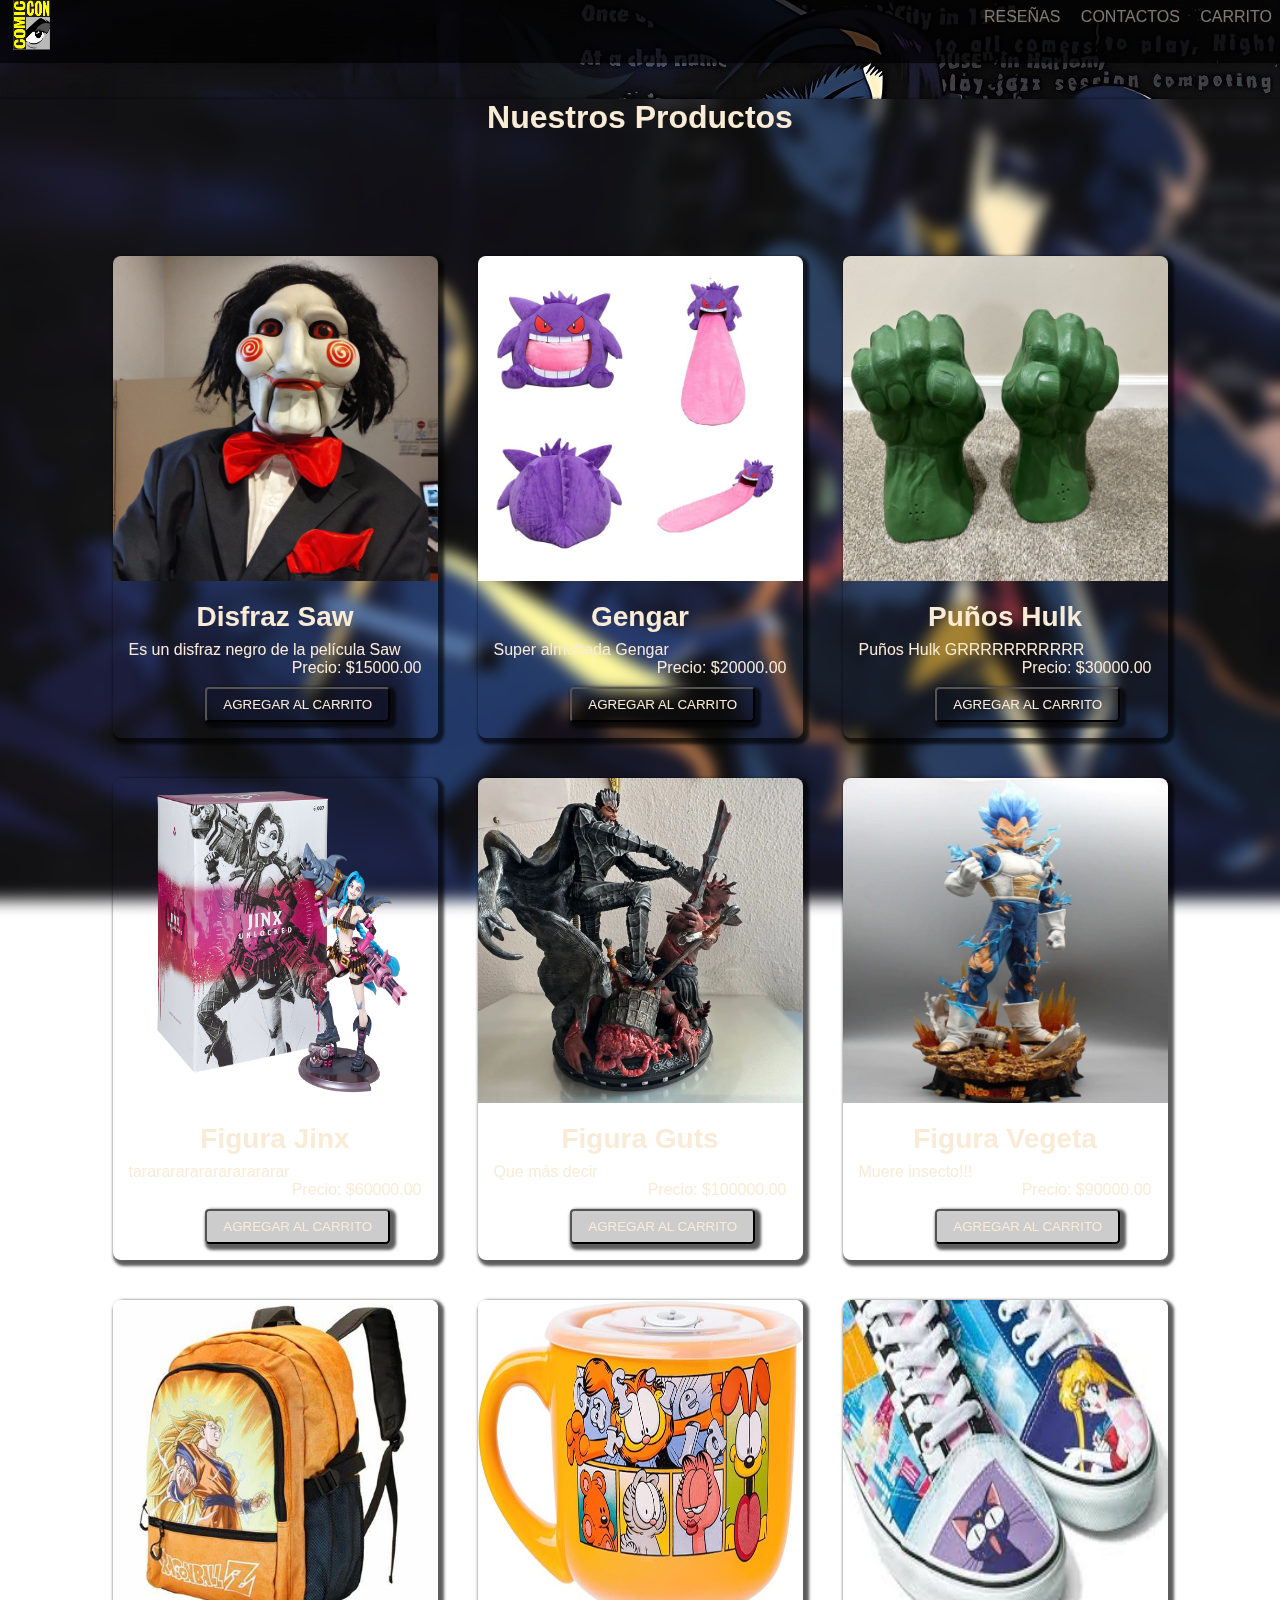
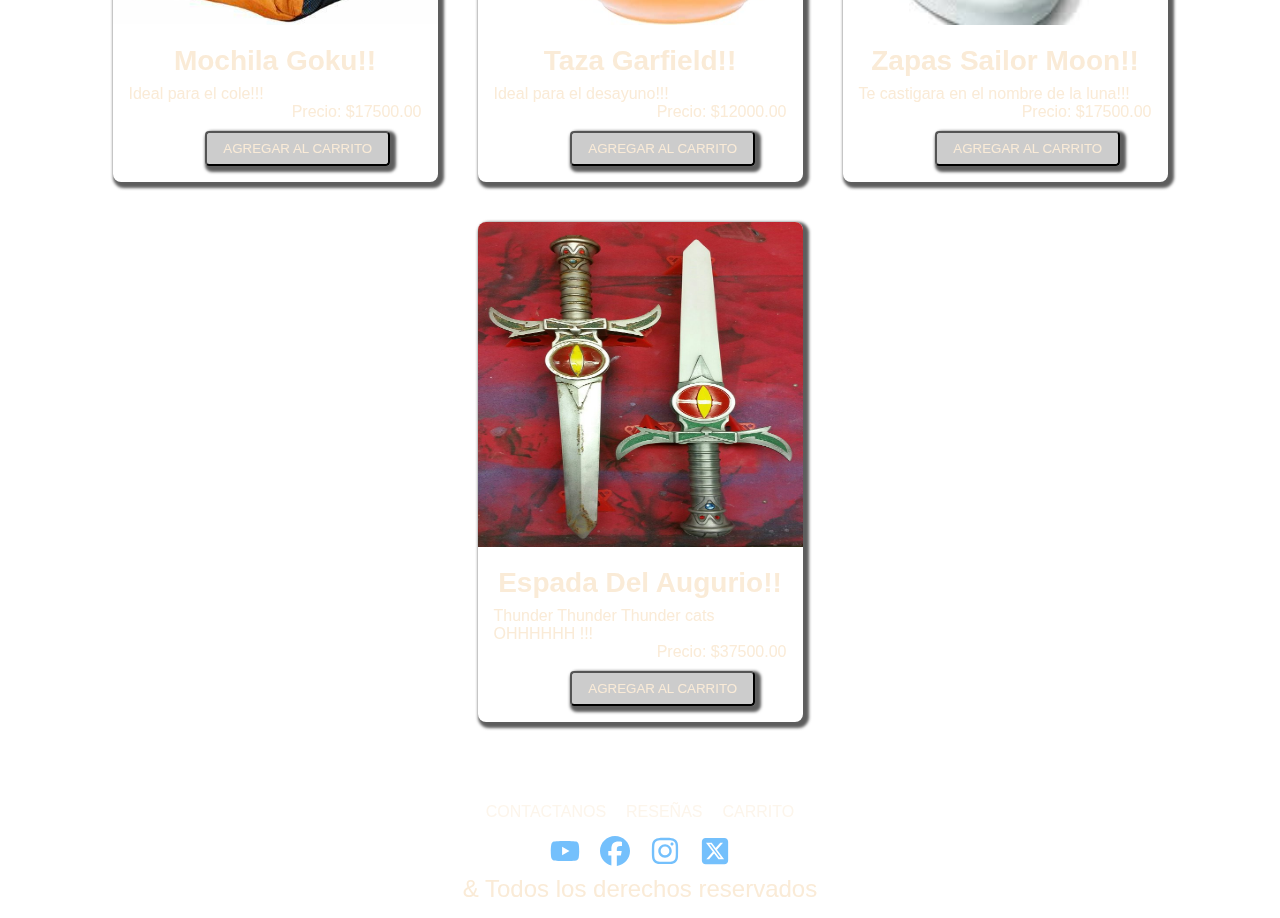
<file: index.html>
<!DOCTYPE html>
<html lang="en">
<head>
    <meta charset="UTF-8">
    <meta name="viewport" content="width=device-width, initial-scale=1.0">
    <link rel="stylesheet" href="styles/estylos2.css">
    <meta name="description" content="Un sitio de e-commerce simple para todas tus necesidades de compra en línea. Encuentra productos de calidad al mejor precio.">
    <meta name="keywords" content="e-commerce Geek/Animenime, compras en linea, tienda virtual, productos, ofertas">
    <meta name="author" content="Bonifacio Jorge Damian">
    <meta property="og:title" content="E-commerce Geek/Anime">
    <meta property="og:description" content="Un sitio de e-commerce simple para todas tus necesidades de compra en línea. Encuentra productos de calidad al mejor precio.">
    <title>Productos Del mundo Geek/Anime!</title>
</head>
<body>
    <header>
        <nav class="navbar" id="ir-navbar">
            <img src="./icon/logo3.png" alt="logo" class="logo">           
            <ul class="menu">                
                <li><a href="./pages/resenias.html" class="item-menu">Reseñas</a></li>
                <li><a href="./pages/formulario.html" class="item-menu">Contactos</a></li>
                <li><a href="./pages/carrito.html" class="item-menu">Carrito</a></li>                
            </ul>
        </nav>
    </header> <br><br>
                        <!--Obtener productos  -->
        <main class="main">
            <h1>Nuestros Productos</h1>
            <section class="productos-Style" id="producto-card">
            </section> 
            <br><br>              
        
    </div>
    <footer class="footer">       
        <ul class="menu-footer">
            <li><a href="./pages/formulario.html" class="foot-items">Contactanos</a></li>            
            <li><a href="./pages/resenias.html" class="foot-items">Reseñas</a></li>
            <li><a href="./pages/carrito.html" class="foot-items">Carrito</a></li>
        </ul>
        <ul class="social-icons">
            <li class="icon-elem"><a href="http://www.youtube.com" target="_blank">
                <img class="icon" src="./icon/youtube-brands-solid.svg" alt="icon-youtube">
            </a></li>
            <li class="icon-elem"><a href="http://www.facebook.com" target="_blank">
                <img class="icon" src="./icon/facebook-brands-solid.svg" alt="icono-facebook">
            </a></li>
            <li class="icon-elem"><a href="http://www.instagram.com" target="_blank">
                <img class="icon" src="./icon/instagram-brands-solid (1).svg" alt="icono-instagram">
            </a></li>
            <li class="icon-elem"><a href="http://www.x.com" target="_blank">
                <img class="icon" src="./icon/square-x-twitter-brands-solid.svg" alt="icono-X"> 
            </a></li>
        </ul>       
        <p class="der-reser">& Todos los derechos reservados</p>
    </footer>    
    <script src="scrips/app.js"></script>
</body>
</html>
</file>
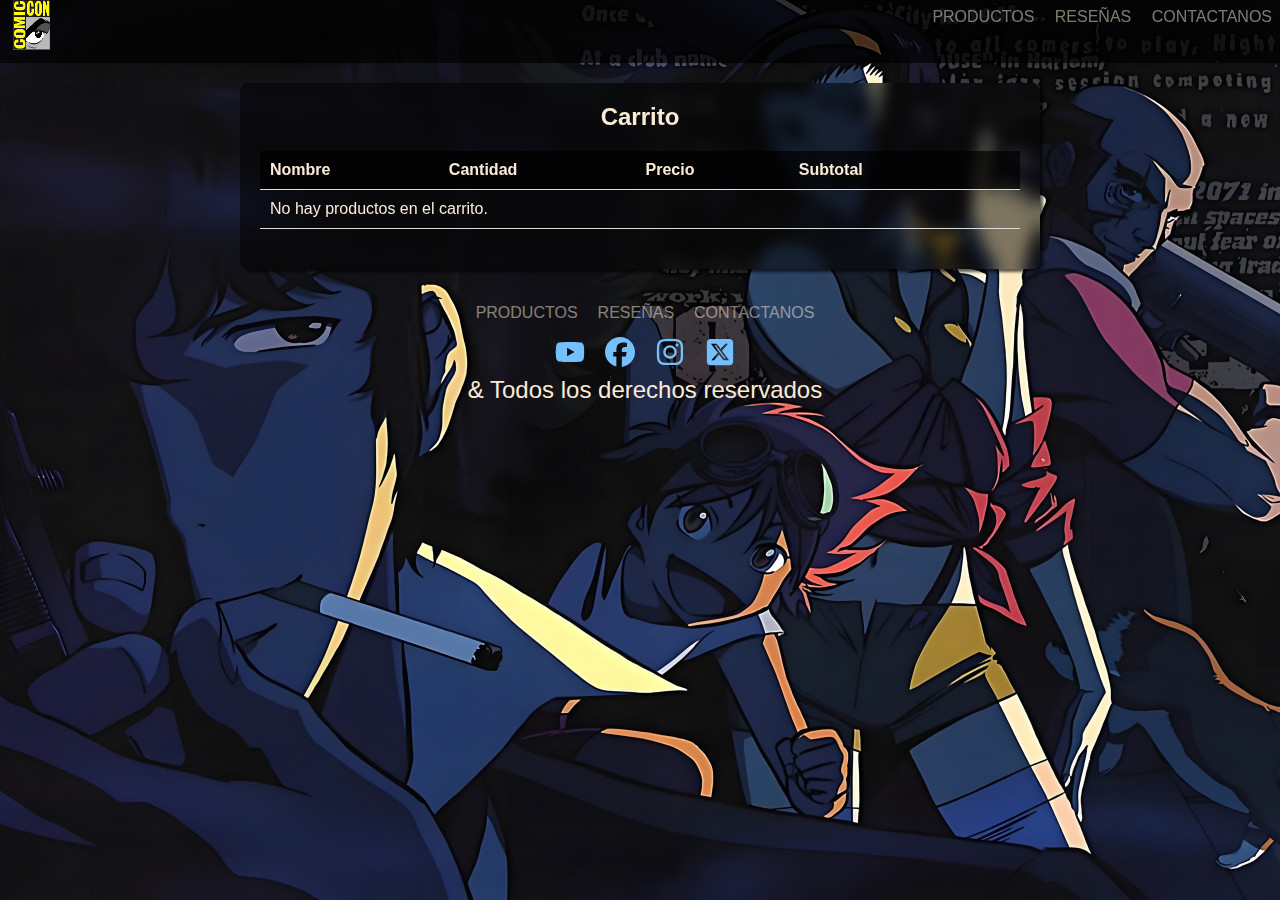
<file: pages/carrito.html>
<!DOCTYPE html>
<html lang="en">
<head>
    <meta charset="UTF-8">
    <meta name="viewport" content="width=device-width, initial-scale=1.0">
    <link rel="stylesheet" href="../styles/estylos2.css">
    <title>Carrito de Compras</title>
</head>
<body>
    <header>
        <nav class="navbar" id="ir-navbar">
            <img src="../icon/logo3.png" alt="logo" class="logo">
            <ul class="menu">
                <li><a href="../index.html" class="item-menu">Productos</a></li>
                <li><a href="resenias.html" class="item-menu">Reseñas</a></li>
                <li><a href="formulario.html" class="item-menu">Contactanos</a></li>                
            </ul>
        </nav>
    </header> 
    <main>
        <section class="carrito-container">
            <h2>Carrito</h2>
            <table>
                <thead>
                    <tr>
                        <th>Nombre</th>
                        <th>Cantidad</th>
                        <th>Precio</th>
                        <th>Subtotal</th>
                        <th></th>
                    </tr>
                </thead>
                <tbody class="items">
                    <!-- Contenido dinámico aquí -->
                </tbody>
            </table>
        </section>
      </main>
      <footer class="footer">
        <ul class="menu-footer">
          <li><a href="../index.html" class="foot-items">Productos</a></li>
          <li><a href="resenias.html" class="foot-items">Reseñas</a></li>
          <li><a href="formulario.html" class="foot-items">Contactanos</a></li>
        </ul>
        <ul class="social-icons">
          <li class="icon-elem"><a href="http://www.youtube.com" target="_blank"><img class="icon" src="../icon/youtube-brands-solid.svg" alt="icon-youtube"></a></li>
          <li class="icon-elem"><a href="http://www.facebook.com" target="_blank"><img class="icon" src="../icon/facebook-brands-solid.svg" alt="icono-facebook"></a></li>
          <li class="icon-elem"><a href="http://www.instagram.com" target="_blank"><img class="icon" src="../icon/instagram-brands-solid (1).svg" alt="icono-instagram"></a></li>
          <li class="icon-elem"><a href="http://www.x.com" target="_blank"><img class="icon" src="../icon/square-x-twitter-brands-solid.svg" alt="icono-X"></a></li>
        </ul>
        <p class="der-reser">& Todos los derechos reservados</p>
      </footer>
      <script src="../scrips/carrito.js"></script>
</body>
</html>
</file>
<file: styles/estylos2.css>
*{
    color: antiquewhite;
    padding: 0;
    margin: 0;
    box-sizing: border-box;                 
}
body{ 
    min-height: 100vh;  
    font-family: Verdana, Geneva, Tahoma, sans-serif;
    background-image: url(../img/fondo.jpg);  
    background-repeat: no-repeat;
    background-size: cover;
    background-position: center;
    background-attachment: fixed;   
}
a{
    text-decoration: none;
    padding-left: 0;
}
ul{
    text-decoration: none;
    padding-left: 0;
}
.logo{
    width:50px;
    height: 50px;
    padding-left: 1%;
    padding-right: 1;
}
.menu{
    width: 100vh;
}
nav .menu{
    width: 100%;
}
header{   
    justify-content: space-between;
    background-color: rgba(137, 43, 226, 0);
    width: 100%;  
    position:sticky;
    top: 0;
    z-index: 999;
}
.navbar {
    display: flex;
    justify-content: space-between ;
    width: 100%;
    height: 7dvh;
    background-color: rgba(0, 0, 0, 0.7);
    box-shadow: 0 2px 4px rgba(0, 0, 0,0.1);
}
.navbar ul{
    padding: 0;
    margin: 0;
    list-style: none;
    display: inline-block;  
}
.navbar .menu{

  text-align: right;  
  width: 100%;

}
.navbar li{
    display: inline-block;
    text-transform: uppercase;
    padding: 0.5rem;
    opacity: .5;
    transition: 0.3s;  
}
.navbar li:hover{
    opacity: 1;
}
.comic-con{
    font-size: 1.3rem;
    padding-left: 15px;
    
}

/* Estilos para los botones de aumentar y disminuir cantidad en el carrito */
.carrito-container .quantity-controls {
    display: flex;
    justify-content: center;
    align-items: center;
}

.carrito-container .quantity-controls button {
    background-color: #4CAF50; 
    color: white;
    border: none;
    padding: 5px 10px;
    margin: 0 5px;
    border-radius: 4px;
    cursor: pointer;
    transition: background-color 0.3s;
}

.carrito-container .quantity-controls button:hover {
    background-color: #45a049; 
}

.carrito-container .quantity-controls .decrease-quantity {
    background-color: #f44336; 
}

.carrito-container .quantity-controls .decrease-quantity:hover {
    background-color: #e53935; 
}
/* Otros estilos de la tabla del carrito */
.carrito-container table {
    width: 100%;
    border-collapse: collapse;
    margin-bottom: 20px;
}

.carrito-container table th, .carrito-container table td {
    padding: 10px;
    text-align: left;
    border-bottom: 1px solid #ddd;
}

.carrito-container table th {
    background-color: rgba(0, 0, 0, 0.7);
}

.carrito-container table tbody tr:nth-child(even) {
    background-color: rgba(0, 0, 0, 0.3);
}

.carrito-container table tbody tr:hover {
    background-color: rgba(0, 0, 0, 0.4);
}

.carrito-container table .remove-item {
    background-color: #ff4c4c;
    color: #fff;
    border: none;
    padding: 5px 10px;
    border-radius: 4px;
    cursor: pointer;
    transition: background-color 0.3s;
}

.carrito-container table .remove-item:hover {
    background-color: #ff1c1c;
}

.carrito-container table .total-row {
    font-weight: bold;
}

.carrito-container table .total-row td {
    border-top: 2px solid #ddd;
}

.carrito-container p {
    text-align: center;
    font-size: 1.2em;
    margin-top: 20px;
}

/* Estilos para la página del carrito */
.carrito-container {
    background-color: rgba(0, 0, 0, 0.5);
    backdrop-filter: blur(8px);
    box-shadow: 3px 3px 3px rgba(0, 0, 0, 0.637);
    padding: 20px;
    border-radius: 8px;
    margin: 20px auto;
    max-width: 800px;
    color: antiquewhite;
}

.carrito-container h2 {
    text-align: center;
    margin-bottom: 20px;
}

.carrito-container table {
    width: 100%;
    border-collapse: collapse;
    margin-bottom: 20px;
}

.carrito-container table th,
.carrito-container table td {
    padding: 10px;
    text-align: left;
    border-bottom: 1px solid #ddd;
}

.carrito-container table th {
    background-color: rgba(0, 0, 0, 0.7);
}

.carrito-container table tbody tr:nth-child(even) {
    background-color: rgba(0, 0, 0, 0.3);
}

.carrito-container table tbody tr:hover {
    background-color: rgba(0, 0, 0, 0.4);
}

.carrito-container table .remove-item {
    background-color: #ff4c4c;
    color: #fff;
    border: none;
    padding: 5px 10px;
    border-radius: 4px;
    cursor: pointer;
    transition: background-color 0.3s;
}

.carrito-container table .remove-item:hover {
    background-color: #ac1212;
}

.carrito-container table .total-row {
    font-weight: bold;
}

.carrito-container table .total-row td {
    border-top: 2px solid #ddd;
}

.carrito-container p {
    text-align: center;
    font-size: 1.2em;
    margin-top: 20px;
}


.main{
    display: flex;
    flex-direction: row;                                
    flex-wrap: wrap;
    justify-content:center;
    align-content:center ;
    align-items: center;
    align-self:center;
    gap: 1%; 
    height: 100%;
    width:100%;
    backdrop-filter: blur(8px);
    box-shadow: 3px 3px 3px 3px rgba(0, 0, 0, 0.637) ;
}
.productos-Style{
    display: flex;
    justify-content: center;
    flex-wrap: wrap;
    margin-top: 100px; 
}
.card{
    width: 325px;  
    background-color: rgba(0, 0, 0, 0);
    border-radius: 8px;
    overflow: hidden;
    margin: 20px;
    backdrop-filter: blur(8px);
    box-shadow: 3px 3px 3px 3px rgba(0, 0, 0, 0.637) ;   
}
.card img{
    width: 100%;
    height: 325px;
    
}
.card-content{
    padding: 16px;
}
.card-content h2{
    font-size: 28px;
    margin-bottom: 8px;
    text-align: center;
    text-transform: capitalize;
}
.card-content p{
    color: antiquewhite;
    font-size: 1rem;
}
.card-content .btn-card{
    display: inline-block;
    margin-left:4.8rem;   
    padding: 8px 16px;
    background-color: rgba(0, 0, 0, 0.2);
    text-decoration: none;
    border-radius: 4px;
    margin-top: 10px;
    color: antiquewhite;
    text-transform: uppercase;
    backdrop-filter: blur(8px);
    box-shadow: 3px 3px 3px 3px rgba(0, 0, 0, 0.637);
    cursor: pointer;
}
.card-content :nth-child(3){
    text-align: right;
}
.card-resenia h2{
    margin: 30px 0;
    text-transform: capitalize;
}
.resenias-container{
    background-color: rgba(0, 0, 0, 0);
    color: antiquewhite;
    text-align: center;
    padding: min(50px, 7%);
    display: grid;
    grid-template-columns: repeat(auto-fit, minmax(300px, 1fr));
    gap: 5px;
    justify-content: center;
    backdrop-filter: blur(8px);
    box-shadow: 3px 3px 3px 3px rgba(0, 0, 0, 0.637) ;
}
.card-resenia{
    padding: 2em;
    background-color: rgba(46, 43, 43, 0.068);
    border: 1px solid rgb(75, 82, 92);
    border-radius: 10px;
}
.form{
    display: flex;
    flex-direction: column;
    justify-content: center;
    align-items: center;
    text-align: justify;
    gap: 5px;
    padding: 35px 35px;
    border-radius: 10px;
    backdrop-filter: blur(8px);
    box-shadow: 3px 3px 3px 3px rgba(0, 0, 0, 0.637) ;
}
.formulario h1{
    text-align: center;
}
#name-input, #email-input, #apellido-input, #mensaje, .btn-envio, .btn-reset{
    background-color: rgba(0, 0, 0, 0);
    border-radius: 5px;
    backdrop-filter: blur(8px);
    margin: 5px 5px;
    box-shadow: 3px 3px 3px 3px rgba(0, 0, 0, 0.637) ;
}
.btn-envio, .btn-envio{
    gap: 10px;  
}
.video-contenedor{
    display: flex;
    flex-wrap: wrap;
    align-content: center;
    width: 100%;
    height: 325px;
    margin-top: 50px;
    justify-content: center;   
}
.video-contenedor h1{
    margin-top: 1rem;
}
.video-item{
    display: flex;
    flex-wrap: wrap;
    align-content: center;
    justify-content: center;
    width: 100%;
    height: 325px;
    margin-top: 1rem;
    margin-bottom: 2rem;
}
.footer{
    display: flex;
    flex-wrap: wrap;
    justify-content: center;
    flex-direction: column;
    position: relative;
    width: 100%;
    margin: 10px 5px;

}
.menu-footer{
    display: flex;
    justify-content: center;
    align-items: center;
    position: relative;
    margin: 10px 0;
    list-style: none;

}
.foot-items{
    color: antiquewhite;
    text-transform: uppercase;
    display:inline-block ;
    text-decoration: none;
    margin: 5px 10px;
    opacity: .5;
    transition: 0.3s;
}
.foot-items:hover{
    opacity: 1;
}
.icon {
    width: 30px;
    height: 30px;
    color:white;
    display: inline-block;
    margin:0 10px;
    transition: 0.5s;
}
.icon:hover{
    transform: translateY(-10px) ;
}
.der-reser{
   
    color: antiquewhite;
    text-align: center;
    margin: 5px;
    margin-bottom: 5px;
    font-size: x-large;

}
.social-icons{
    display: flex;
    justify-content: center;
    align-items: center;
    position: relative;
}
.icon-elem{
    list-style: none;
}
@media only screen and (max-width:786px) and (max-height: 1153px){
        .navbar{
            display: flex;
            align-items: center;
        }
        .menu{
            display: flex;
            flex-direction:row;
            align-items: center;
            align-content: space-between;
        }
        .item-menu{
            width: 100%;
            text-align: center;
            font-size: 1em;
        }
        .tecno-fest{
            font-size: 0.9em;
            padding-left: 15px;
        }
        .logo{
            height: 25px;
            width: 25px;
            padding-left: 5px;
        }
}
@media only screen and (max-width: 425px) and (max-height: 865px) {
        .navbar{
            display: flex;
            align-items: center;
        }
        .menu{
            display: flex;
            flex-direction: column;
            align-items: center;
            align-content: space-between;
        }
        .item-menu{
            width: 100%;
            text-align: center;
            padding: 10px 0;
            font-size: 1em;
            }
        .tecno-fest{
            font-size: .7em;
            padding-left: 10px;
        }
        .logo{
            width:30x;
            height: 30px;
            padding-left: 1%; 
        }
        .der-reser{
            display: flex;
            flex-wrap: wrap;
            font-size: medium;
            align-content: center;         
        }
    }
@media only screen and (max-width: 375px) and (max-height: 865px) {
      .navbar{
          display: flex;
          align-items: center;
      }
    .menu{
        display: flex;
        flex-direction: column;
        align-items: center;
    }
    .item-menu{
        width: 100%;
        text-align: center;
        padding: 10px 0;
        font-size: 0.8em;
        }
    .tecno-fest{
        font-size: .7em;
        padding-bottom: 4px;
    }
    h1{
        font-size: 1.6rem;
    }
    .logo{
        width:30x;
        height: 30px;
        padding-left: 1%; 
    }
    .foot-items{
        font-size: 12px;
    }
  }  
@media only screen and (max-width: 320px) and (max-height: 554px) {
    .navbar{
        display: flex;
        align-items: center;
    }
    .menu{
        display: flex;
        flex-direction: column;
        align-items: center;
    }
    .item-menu{
        width: 100%;
        text-align: center;
        /* padding: 10px 0; */
       font-size: 0.6em;
        }
    .tecno-fest{
        font-size: .7em;
        padding-bottom: 3px;
    }
    h1{
        font-size:1.5rem;
    }
    .logo{
        width:30x;
        height: 30px;
        padding-left: 1%; 
    }
    section .formulario{
        display: inline-flex;
        flex-wrap: wrap;
        justify-content: center;
        align-items: center;
        flex: 1 1 0;
        width: 310;
        height: 337;
    }
    #name-input, #email-input, #mensaje, .btn-envio, .btn-reset{
        background-color: rgba(0, 0, 0, 0);
        border-radius: 5px;
        backdrop-filter: blur(8px);  
    }
}
</file>
